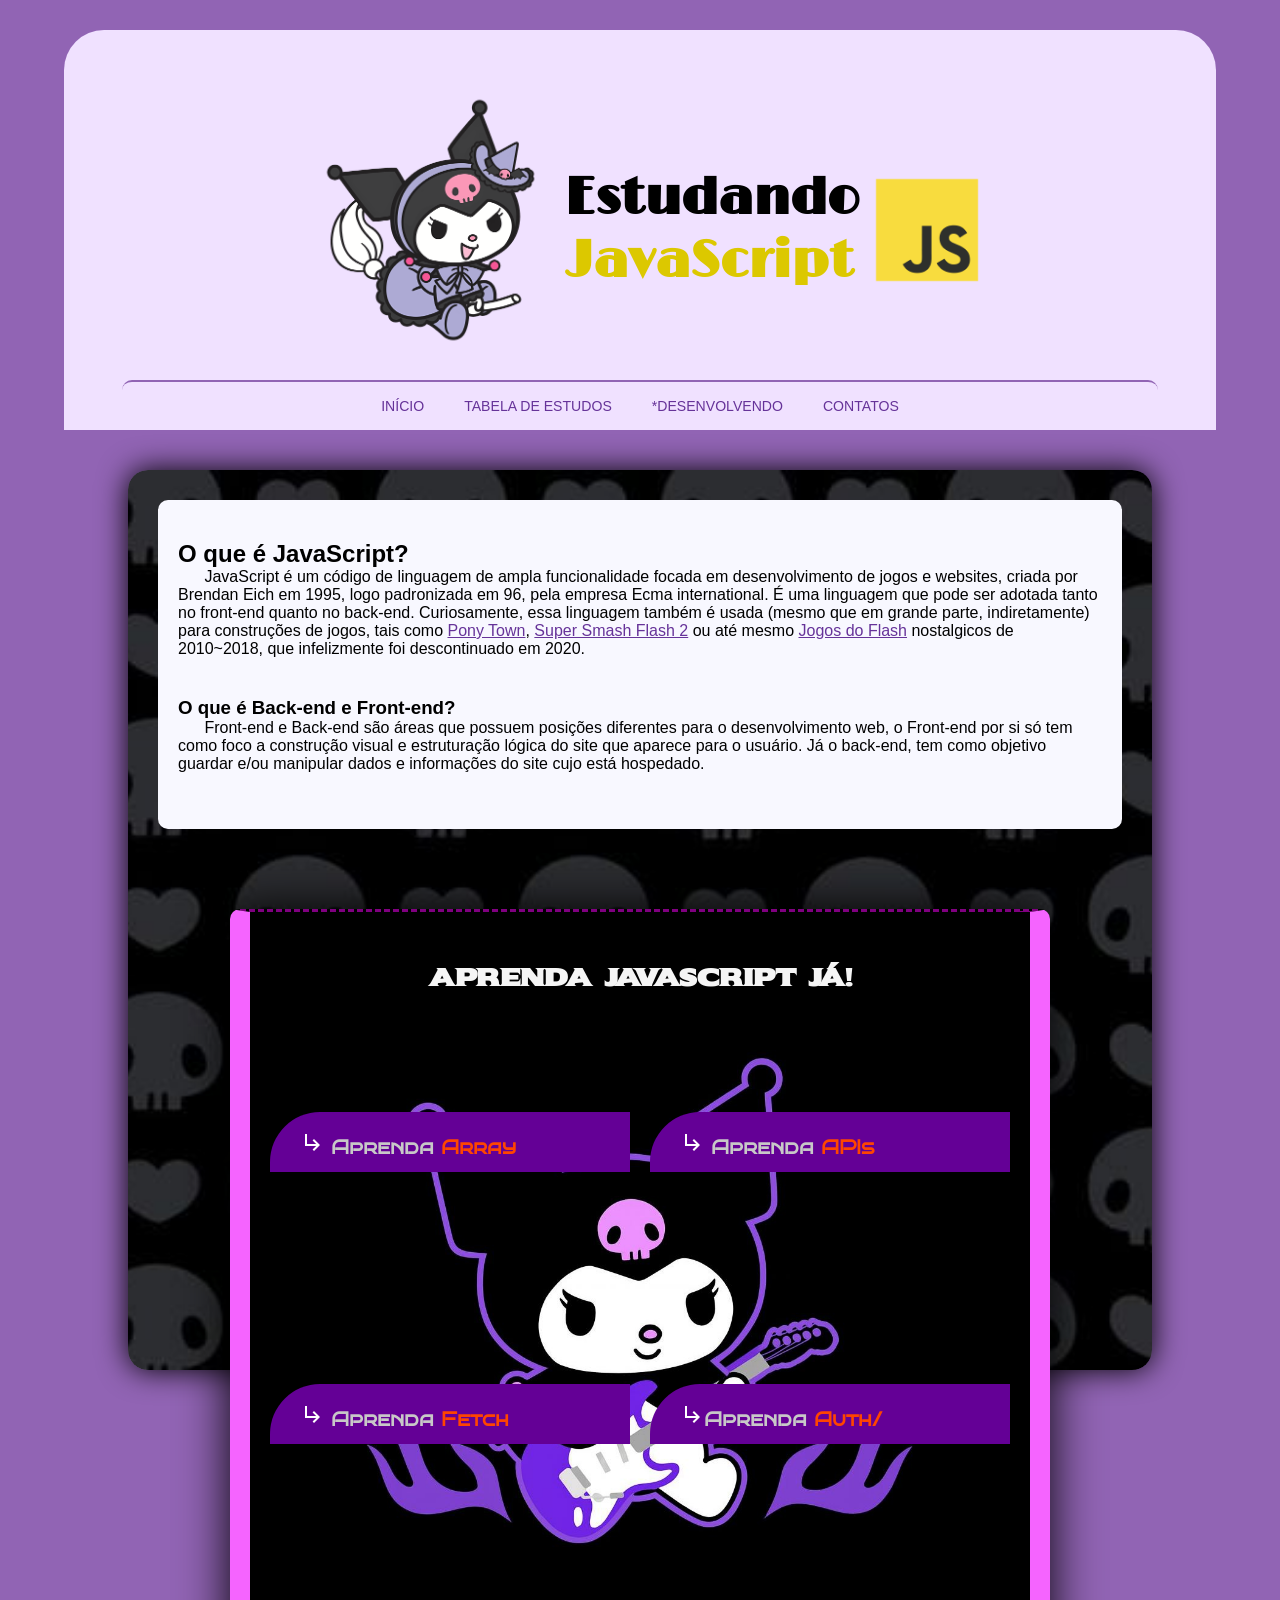
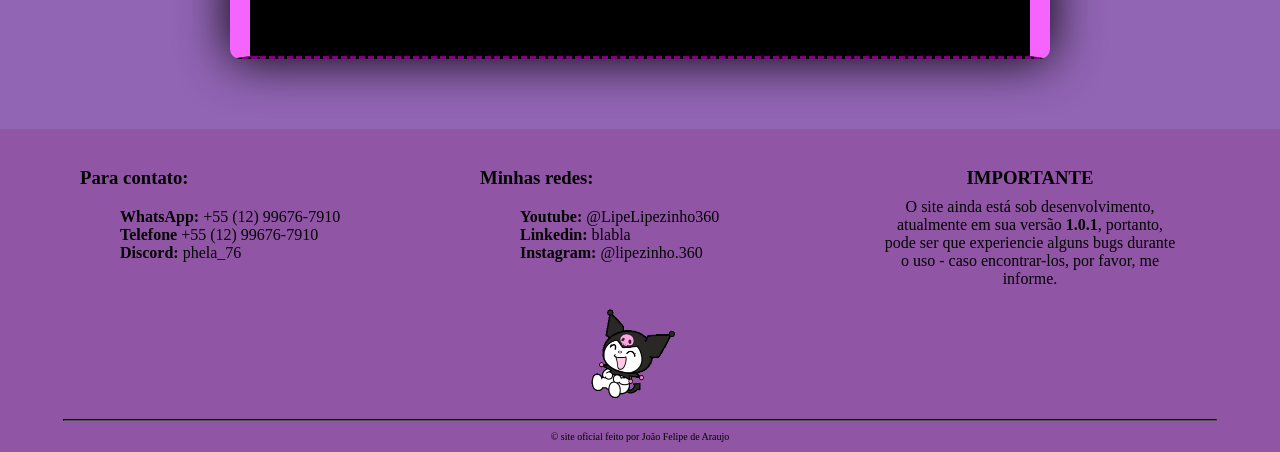
<file: index.html>
<!DOCTYPE html>
<html>
<head>
    <meta charset="utf-8">
    <meta name="viewport" content="width=device-width, initial-scale=1">
    <title>JS learn</title>
    <link rel="stylesheet" href="style.css">
    <link rel="stylesheet" href="fonts.css">
    <link rel="icon" href="assets/content/media/Favicon.png">
</head>
<body>

    <header class="topPage">
        <img src="assets/content/media/flying-kuromi.png" alt="Kuromi" id="top_kuromi">
        <h1>Estudando <br><span>JavaScript</span> </h1>
        <img src="assets/content/media/JavaScript-Logo.png" alt="JS logo" id="JSlogo">

        <div class="estagios">
            <a href="#sessao1">Início</a>
            <a href="#sessao2">Tabela de Estudos</a>
            <a href="">*desenvolvendo</a>
            <a href="#creditos" id="contatos">contatos</a>
        </div>
    </header>


    <main>
        <img src="assets/content/media/dark wallpaper kuromi.jpg" alt="skulls" id="backgroundInMain">
        <section class="sessoes" id="sessao1">
            <h1>O que é <span>JavaScript</span>?</h1>
            <p>
                <pr> JavaScript é um código de linguagem de ampla funcionalidade focada em desenvolvimento de jogos e websites, criada por Brendan Eich em 1995, logo padronizada em 96, pela empresa Ecma international. É uma linguagem que pode ser adotada tanto no front-end quanto no back-end.

                <pr> Curiosamente, essa linguagem também é usada (mesmo que em grande parte, indiretamente) para construções de jogos, tais como <a href="https://pony.town/" class="gamesLinks">Pony Town</a>, <a href="https://www.supersmashflash.com/play/ssf2/" class="gamesLinks" >Super Smash Flash 2</a> ou até mesmo <a href="https://flash-games.io/" class="gamesLinks" >Jogos do Flash</a> nostalgicos de 2010~2018, que infelizmente foi descontinuado em 2020.
            </p>

            <h3>O que é Back-end e Front-end?</h3>
            <p>
                Front-end e Back-end são áreas que possuem posições diferentes para o desenvolvimento web, o Front-end por si só tem como foco a construção visual e estruturação lógica do site que aparece para o usuário. Já o back-end, tem como objetivo guardar e/ou manipular dados e informações do site cujo está hospedado.
            </p>
        </section>


        <section class="sessoes" id="sessao2">
            <h1>Aprenda JavaScript Já!</h1>
            <img src="assets/content/media/Rock 'n Kuromi.jpg" id="kuromiGuitar" alt="kuromiGuitar">

            <article id="AprendaArray" class="linksAprendizado">
                <h3>
                    <img src="assets/content/media/UI-UX/Down Left Arrow.svg">
                    Aprenda <span>Array</span>
                </h3>
                <section>
                    <p>Aqui você aprenderá a como criar, usar e manipular Arrays da maneira mais semântica possível!</p>

                    <a href="./page1.html">Quero Aprender!</a>
                </section>
            </article>

            <article id="AprendaAPIs" class="linksAprendizado">
                <h3>
                    <img src="assets/content/media/UI-UX/Down Left Arrow.svg">
                    Aprenda <span>APIs</span>
                </h3>
                <section>
                    <p>Aprenda a entender o que são APIs e como elas podem ser usadas sem que o CORS do Google impeça</p>

                    <a href="">Quero Aprender!</a>
                </section>
            </article>

            <article id="AprendaFetch" class="linksAprendizado">
                <h3>
                    <img src="assets/content/media/UI-UX/Down Left Arrow.svg">
                    Aprenda <span>Fetch</span>
                </h3>
                <section>
                    <p>Puxar documentos e ler arquivos .json são definitivamente conceitos importantes para se aprender para ser tornar um <span>Desenvolvedor</span>!</p>

                    <a href="">Quero Aprender!</a>
                </section>
            </article>

            <article id="AprendaLogin" class="linksAprendizado">
                <h3>
                    <img src="assets/content/media/UI-UX/Down Left Arrow.svg" alt="">Aprenda <span>Auth/</span>
                </h3>
                <section>
                    <p>Quer que tenha vários usuários no seu site e quer deixar seu site com cara de profissional? Então esta seção é importante para você!</p>

                    <a href="">Quero Aprender!</a>
                </section>
            </article>
        </section>
    </main>

    <footer id="creditos">

        <section class="desenho">
            <img src="assets/content/media/kuromi-laugh.gif" alt="">
        </section>

        <section class="creditos">
            <article class="contatos">  
                <nav>
                    <h3>Para contato:</h3>
                    <ul>
                        <li>
                            <strong>WhatsApp:</strong> <br>
                            +55 (12) 99676-7910 
                        </li>
                        <li>
                            <strong>Telefone</strong> <br>
                            +55 (12) 99676-7910
                        </li>
                        <li>
                            <strong>Discord:</strong> <br>
                            phela_76
                        </li>
                    </ul>
                </nav>
            </article>

            <article class="redes">
                <h3>Minhas redes:</h3>
                <ul>
                    <li>
                        <strong>Youtube:</strong> <br>
                        @LipeLipezinho360
                    </li>
                    <li>
                        <strong>Linkedin:</strong> <br>
                        blabla
                    </li>
                    <li>
                        <strong>Instagram:</strong> <br>
                        @lipezinho.360
                    </li>
                </ul>
            </article>

            <article class="mais">
                <header>
                    <h3>IMPORTANTE</h3>
                </header>

                <p>
                    O site ainda está sob desenvolvimento, atualmente em sua versão <strong>1.0.1</strong>, portanto, pode ser que experiencie alguns bugs durante o uso - caso encontrar-los, por favor, me informe. 
                </p>
            </article>
        </section>

        <section class="copyrights">
            <hr>
            <p>© site oficial feito por João Felipe de Araujo</p>
        </section>
    </footer>

    <script type="module" src="sketch.js"></script>
</body>
</html>
</file>
<file: style.css>
img {
  pointer-events: none;
}

html {
  scroll-behavior: smooth;
}

body {
  background: rgb(145, 100, 180);
  display: flex;
  flex-direction: column;
  align-items: center;
  width: 100vw;
  line-break: auto;
  padding-top: 30px;
  margin: 0;
  gap: 40px;
  overflow-x: hidden;
  user-select: none;
}
@media (width < 550px) {
  body {
    padding-top: 0;
  }
}

.topPage {
  display: flex;
  align-items: center;
  justify-content: center;
  background: rgb(240, 225, 255);
  box-sizing: border-box;
  width: 90%;
  height: 400px;
  position: relative;
  border-radius: 40px 40px 0px 0px;
}
@media (width < 550px) {
  .topPage {
    width: 100%;
    justify-content: flex-start;
    flex-direction: column;
    height: 450px;
    border-radius: 0;
    background: whitesmoke;
  }
}
.topPage img {
  width: 10%;
  transition: 1.9s ease;
  pointer-events: none;
}
.topPage #top_kuromi {
  width: 30%;
  max-width: 270px;
  height: auto;
  aspect-ratio: 1/1;
  object-fit: contain;
  transition: 0.5s ease;
  margin-bottom: 20px;
  animation: flying 2s linear infinite;
}
@media (width < 550px) {
  .topPage #top_kuromi {
    animation: none;
    width: 260px;
  }
}
@media (width > 550px) {
  .topPage #top_kuromi:hover {
    width: 290px;
  }
}
.topPage #JSlogo {
  display: block;
}
@media (width < 550px) {
  .topPage #JSlogo {
    display: none;
  }
}
.topPage h1 {
  font-size: 4cqw;
  font-family: Limelight;
  margin-right: 10px;
}
@media (width < 550px) {
  .topPage h1 {
    font-size: 6cqw;
    text-align: center;
    margin: 0;
  }
}
.topPage h1 span {
  color: rgb(220, 200, 0);
}
@media (width < 550px) {
  .topPage h1 span {
    font-size: 13cqw;
  }
}
.topPage .estagios {
  position: absolute;
  display: flex;
  bottom: 0px;
  gap: 20px;
  box-sizing: border-box;
  width: 90%;
  height: 50px;
  justify-content: center;
  align-items: center;
  border-top: 2px solid rgb(145, 100, 180);
  border-radius: 10px;
  pointer-events: click;
}
@media (width < 550px) {
  .topPage .estagios {
    border-radius: 0px;
    overflow-x: auto;
    align-items: flex-start;
    justify-content: flex-start;
    display: grid;
    grid-template-columns: repeat(4, 1fr);
  }
}
.topPage .estagios a {
  text-decoration: none;
  text-transform: uppercase;
  font-family: Verdana, Geneva, sans-serif;
  height: 100%;
  display: flex;
  align-items: center;
  justify-content: center;
  padding-left: 10px;
  padding-right: 10px;
  font-size: 1.1cqw;
  color: rebeccapurple;
}
@media (width < 550px) {
  .topPage .estagios a {
    font-size: 3cqw;
    padding: 0;
    margin: 0;
    width: 160px;
    text-align: center;
  }
}
@media (width > 550px) {
  .topPage .estagios a:hover {
    background: rgb(220, 220, 220);
    padding-left: 13px;
    padding-right: 13px;
    transition: 0.2s;
  }
}

@keyframes flying {
  0% {
    margin-top: 0px;
  }
  25% {
    margin-top: -10px;
  }
  50% {
    margin-top: 0px;
  }
  75% {
    margin-top: 10px;
  }
  100% {
    margin-top: 0px;
  }
} /* #top_kuromi */
main {
  display: flex;
  flex-direction: column;
  align-items: center;
  box-sizing: border-box;
  width: 80%;
  position: relative;
  gap: 20px;
  border-radius: 20px;
}
@media (width < 550px) {
  main {
    border-radius: 0px;
    width: 100%;
  }
}
main #backgroundInMain {
  position: absolute;
  z-index: -1;
  height: 900px;
  width: 100%;
  object-fit: cover;
  border-radius: 20px;
  box-shadow: 0px 0px 30px black;
  pointer-events: none;
}
@media (width < 550px) {
  main #backgroundInMain {
    border-radius: 0;
  }
}
main section {
  box-sizing: border-box;
  margin: 30px;
  padding: 20px;
  background: ghostwhite;
  border-radius: 10px;
}
@media (width < 550px) {
  main section {
    border-radius: 0;
  }
}
main #sessao1 {
  font-family: sans-serif;
}
main #sessao1 h1, main #sessao1 h3, main #sessao1 a, main #sessao1 p {
  user-select: text;
}
main #sessao1 h1, main #sessao1 h3 {
  margin-bottom: 0;
}
main #sessao1 a {
  color: rebeccapurple;
}
main #sessao1 p {
  margin-top: 0;
}
@media (width < 500px) {
  main #sessao1 p {
    margin-top: 10px;
  }
}
main #sessao1 p {
  padding-bottom: 20px;
  text-indent: 7mm;
}
@media (width < 550px) {
  main #sessao1 {
    width: 95%;
  }
}
main #sessao2 {
  display: grid;
  grid-template-columns: repeat(2, 1fr);
  grid-auto-rows: 1fr;
  align-items: flex-start;
  gap: 20px;
  width: 80%;
  height: 750px;
  background: black;
  border: 20px solid rgb(245, 100, 255);
  border-block: dashed purple;
  color: whitesmoke;
  box-shadow: 0px 0px 50px black;
  position: relative;
  padding-top: 200px;
}
main #sessao2 h1 {
  font-family: sekuya;
  position: absolute;
  top: 30px;
  left: 50%;
  transform: translate(-50%);
  z-index: 2;
  text-align: center;
  width: 100%;
}
main #sessao2 #kuromiGuitar {
  position: absolute;
  width: 80%;
  height: auto;
  aspect-ratio: 1/1;
  object-fit: cover;
  pointer-events: none;
  left: 50%;
  top: 50%;
  transform: translate(-50%, -50%);
}
main #sessao2 article {
  box-sizing: border-box;
  display: flex;
  flex-direction: column;
  position: relative;
  height: 60px;
  justify-content: flex-start;
  align-items: flex-start;
  color: rgb(200, 200, 200);
  background: rgb(100, 0, 150);
  border-radius: 50px 0px 0px 0px;
  padding-left: 30px;
  transition: 0.9s ease;
  cursor: pointer;
}
main #sessao2 article span {
  color: orangered;
}
main #sessao2 article img {
  opacity: 1;
  transition: 0.2s ease;
  pointer-events: none;
}
main #sessao2 article h3 {
  font-family: bruno;
}
@media (width > 900px) {
  main #sessao2 article:hover {
    height: 240px;
    transition: 0.3s ease;
  }
  main #sessao2 article:hover img {
    opacity: 0.9;
    margin-top: 5px;
  }
}
@media (width < 900px) {
  main #sessao2 article:hover {
    background: rgb(120, 0, 150);
    transition: none;
  }
}
main #sessao2 article section {
  height: 160px;
  overflow: hidden;
  margin: 0;
  padding: 0;
  background: rgb(100, 0, 150);
}
main #sessao2 article section p {
  padding-bottom: 30px;
  user-select: text;
}
main #sessao2 article section a {
  color: red;
  text-decoration: none;
  font-family: Verdana;
  background: mediumpurple;
  border-radius: 20px;
  border: 1px outset red;
  width: 100px;
  height: 80px;
  padding: 10px;
  margin-top: 20px;
}
main #sessao2 article section a:hover {
  color: antiquewhite;
  background: red;
  border: 1px inset red;
}
@media (width < 900px) {
  main #sessao2 {
    width: 100%;
    grid-template-columns: repeat(1, 1fr);
  }
}
@media (width < 550px) {
  main #sessao2 {
    border-left: none;
    border-right: none;
    grid-template-columns: repeat(1, 1fr);
    grid-auto-rows: 70px;
    width: 100%;
    height: 500px;
    padding-top: 90px;
  }
  main #sessao2 h1 {
    font-size: 20px;
  }
  main #sessao2 article {
    width: 100%;
    border-radius: 10px;
    transition: none;
  }
  main #sessao2 article:active {
    background: purple;
  }
}

footer {
  display: block;
  box-sizing: border-box;
  position: relative;
  gap: 0;
  padding-top: 20px;
  width: 100vw;
  background: rgb(145, 85, 165);
  overflow-x: auto;
  user-select: text;
}
footer li, footer ul, footer p, footer h3 {
  pointer-events: auto;
}
footer li {
  list-style: none;
}
footer article {
  width: 300px;
  height: 200px;
}
@media (width < 550px) {
  footer article {
    width: 100%;
  }
}
footer .creditos {
  margin-left: 80px;
  display: grid;
  grid-template-columns: repeat(3, 1fr);
}
@media (width < 550px) {
  footer .creditos {
    margin: 0;
  }
}
footer .copyrights {
  margin-top: 70px;
  text-align: center;
}
footer .copyrights hr {
  border-color: black;
  margin-bottom: 10px;
  width: 90%;
}
footer .copyrights p {
  font-size: 10px;
}
footer .mais {
  text-align: center;
}
footer .mais p {
  margin-top: -10px;
}
footer .desenho {
  margin-top: 10px;
  position: absolute;
  bottom: 50px;
  left: 50%;
  transform: translate(-50%);
}
footer .desenho img {
  width: 100px;
  pointer-events: none;
}
footer br {
  display: none;
}
@media (width < 550px) {
  footer {
    text-align: center;
    flex-wrap: wrap;
  }
  footer p, footer li, footer ul {
    font-size: 10px;
    margin: 0;
    padding: 0;
  }
  footer li {
    padding-bottom: 10px;
  }
  footer h1, footer h3 {
    font-size: 14px;
  }
  footer br {
    display: block;
  }
  footer .mais {
    width: 100px;
  }
  footer .copyrights {
    height: 33px;
  }
}

/*# sourceMappingURL=style.css.map */
</file>
<file: fonts.css>
@font-face {
  font-family: 'limelight';
  src: url('assets/archive/fonts/Limelight.ttf') format('truetype');
}

@font-face {
  font-family: 'caveat';
  src: url('assets/archive/fonts/Caveat.ttf') format('truetype');
}

@font-face {
  font-family: 'coiny';
  src: url('assets/archive/fonts/Coiny.ttf') format('truetype');
}

@font-face {
  font-family: 'sekuya';
  src: url('assets/archive/fonts/Sekuya.ttf') format('truetype');
}

@font-face {
  font-family: 'dyna';
  src: url('assets/archive/fonts/Dynapuff.ttf') format('truetype');
}

@font-face {
  font-family: 'josefin';
  src: url('assets/archive/fonts/Josefin.ttf') format('truetype');
}

@font-face {
  font-family: 'josefin2';
  src: url('assets/archive/fonts/Josefin2.ttf') format('truetype');
}

@font-face {
  font-family: 'bruno';
  src: url('assets/archive/fonts/Bruno.ttf') format('truetype');
}

@font-face {
  font-family: 'PlexSerif';
  src: url('assets/archive/fonts/PlexSerif.ttf') format('truetype');
}

@font-face {
  font-family: 'RoadRage';
  src: url('assets/archive/fonts/RoadRage.ttf') format('truetype');
}

@font-face {
  font-family: 'Jersay';
  src: url('assets/archive/fonts/Jersay.ttf') format('truetype');
}
</file>
